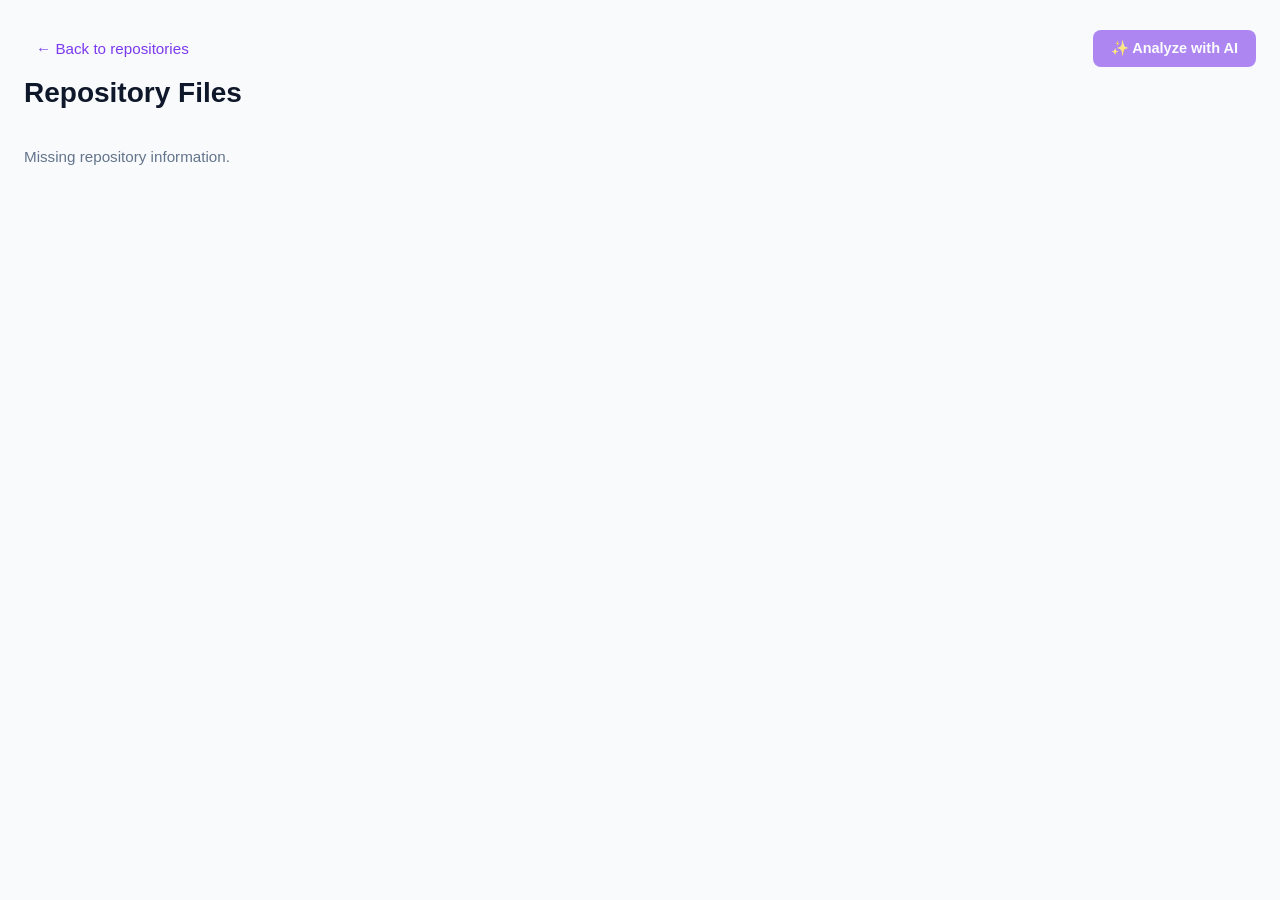
<file: frontend/files.html>
<!DOCTYPE html>
<html lang="en">
<head>
    <meta charset="UTF-8">
    <meta name="viewport" content="width=device-width, initial-scale=1.0">
    <title>Repository Files</title>
    <link rel="stylesheet" href="files.css">
</head>
<body>
    <main class="files-page">
        <div id="blAIbtn">
            <a id="backLink" class="back-link">
                ← Back to repositories
            </a>
            <!-- AI Analysis Button -->
            <button id="analyzeAIButton" type="button">
                ✨ Analyze with AI
            </button>
        </div>

        <h1 id="repoTitle">Repository Files</h1>

        <!-- Two-column layout container -->
        <div class="content-layout">
            <!-- Left Side: File Explorer -->
            <section class="files-section">
                <p id="fileStatus" role="status">Loading files...</p>
                <div id="fileList" class="file-list"></div>
            </section>

            <!-- Right Side: AI Analysis -->
            <section id="aiAnalysisSection" hidden>
                <h2>AI Repository Analysis</h2>
                <p id="aiAnalysisStatus" role="status"></p>
                <div id="aiAnalysisResult"></div>
            </section>
        </div>
    </main>

    <script src="files.js"></script>
</body>
</html>
</file>
<file: frontend/files.css>
body {
    font-family: -apple-system, BlinkMacSystemFont, "Segoe UI", Roboto, Inter, sans-serif;
    background-color: #f8fafc;
    color: #1e293b;
    margin: 0;
    padding: 0;
}

.files-page {
    max-width: 1400px;
    margin: 30px auto;
    padding: 0 24px;
}

#blAIbtn {
    display: flex;
    justify-content: space-between;
    align-items: center;
}

#repoTitle {
    font-size: 1.75rem;
    font-weight: 700;
    color: #0f172a;
    margin: 10px 0 24px;
}

/* =========================================
   TWO-COLUMN LAYOUT SYSTEM
   ========================================= */

.content-layout {
    display: grid;
    grid-template-columns: 1fr;
    gap: 32px;
    align-items: start;
}

/* Switches to 2-columns (40% left, 60% right) when AI is visible */
.content-layout:has(#aiAnalysisSection:not([hidden])) {
    grid-template-columns: minmax(320px, 420px) 1fr;
}

/* Left Column: Files */
.files-section {
    min-width: 0;
}

#fileStatus {
    font-size: 0.95rem;
    color: #64748b;
    margin-bottom: 12px;
}

.file-list {
    display: flex;
    flex-direction: column;
    gap: 10px;
    margin-top: 8px;
    width: 100%;
}

.file-entry {
    width: 100%;
    box-sizing: border-box;
    display: flex;
    align-items: center;
    gap: 12px;
    padding: 12px 18px;
    background: #ffffff;
    border: 1px solid #e2e8f0;
    border-radius: 10px;
    font-size: 14.5px;
    font-weight: 500;
    color: #1e293b;
    text-align: left;
    cursor: pointer;
    overflow-wrap: anywhere;
    transition: all 0.2s cubic-bezier(0.4, 0, 0.2, 1);
    box-shadow: 0 1px 2px rgba(0, 0, 0, 0.03);
}

.file-entry:hover {
    background: #f8faff;
    border-color: #c7d2fe;
    color: #4338ca;
    transform: translateY(-1px);
    box-shadow: 0 4px 12px rgba(99, 102, 241, 0.08);
}

.file-entry:active {
    transform: translateY(0);
}

/* =========================================
   RIGHT COLUMN: AI ANALYSIS PANEL
   ========================================= */

#aiAnalysisSection {
    margin: 0; /* Clear previous auto margins */
    width: 100%;
    box-sizing: border-box;
    padding: 2rem;
    background: #ffffff;
    border-radius: 16px;
    border: 1px solid #e2e8f0;
    box-shadow: 0 10px 25px -5px rgba(0, 0, 0, 0.05);
    line-height: 1.65;
    position: sticky;
    top: 24px;
    max-height: calc(100vh - 48px);
    overflow-y: auto;
}

#aiAnalysisSection h2 {
    font-size: 1.4rem;
    font-weight: 700;
    color: #0f172a;
    margin-top: 0;
    margin-bottom: 0.5rem;
}

#aiAnalysisStatus {
    display: inline-flex;
    align-items: center;
    gap: 0.5rem;
    font-size: 0.88rem;
    font-weight: 500;
    color: #4f46e5;
    background: #eef2ff;
    padding: 0.35rem 0.85rem;
    border-radius: 9999px;
    margin-bottom: 1.5rem;
}

/* Headings inside AI results */
#aiAnalysisResult > .ai-headings {
    display: flex;
    align-items: center;
    gap: 0.6rem;
    font-size: 1.15rem;
    font-weight: 700;
    color: #4338ca;
    margin: 2rem 0 0.75rem 0;
    padding-bottom: 0.4rem;
    border-bottom: 2px solid #f1f5f9;
}

#aiAnalysisResult > .ai-headings:first-of-type {
    margin-top: 0.5rem;
}

#aiAnalysisResult > h3:not(.ai-headings) {
    font-size: 0.9rem;
    font-weight: 600;
    text-transform: uppercase;
    letter-spacing: 0.05em;
    color: #64748b;
    margin: 1.25rem 0 0.5rem 0;
}

#aiAnalysisResult p {
    font-size: 0.95rem;
    color: #334155;
    margin: 0.5rem 0 1.25rem 0;
}

#aiAnalysisResult ul {
    list-style: none;
    padding: 0;
    margin: 0.5rem 0 1.25rem 0;
    display: flex;
    flex-direction: column;
    gap: 0.65rem;
}

#aiAnalysisResult ul li {
    position: relative;
    padding-left: 1.4rem;
    font-size: 0.92rem;
    color: #334155;
}

#aiAnalysisResult ul li::before {
    content: "•";
    position: absolute;
    left: 0.25rem;
    color: #6366f1;
    font-size: 1.2rem;
}

/* Tech Stack tags */
#aiAnalysisResult > h3:not(.ai-headings) + ul {
    display: flex;
    flex-direction: row;
    flex-wrap: wrap;
    gap: 0.5rem;
}

#aiAnalysisResult > h3:not(.ai-headings) + ul li {
    padding: 0.3rem 0.75rem;
    background: #f8fafc;
    border: 1px solid #e2e8f0;
    border-radius: 6px;
    font-size: 0.85rem;
    font-weight: 500;
}

#aiAnalysisResult > h3:not(.ai-headings) + ul li::before {
    display: none;
}

/* Directory Pre block */
#aiAnalysisResult pre.file-structure {
    background: #0f172a;
    color: #e2e8f0;
    padding: 1.25rem;
    border-radius: 10px;
    font-family: ui-monospace, Menlo, Monaco, Consolas, monospace;
    font-size: 0.82rem;
    line-height: 1.5;
    overflow-x: auto;
    border: 1px solid #1e293b;
}

/* Warnings */
.analysis-warning {
    background: #fffbeb;
    border-left: 4px solid #f59e0b;
    padding: 1rem 1.25rem;
    border-radius: 0 8px 8px 0;
    margin: 1.25rem 0;
}

.analysis-warning .ai-headings {
    color: #b45309 !important;
    border-bottom: none !important;
}

/* Button & Nav */
#analyzeAIButton {
    background-color: #7c3aed;
    color: white;
    border: none;
    padding: 10px 18px;
    border-radius: 8px;
    font-size: 14.5px;
    font-weight: 600;
    cursor: pointer;
    transition: background-color 0.2s ease;
}

#analyzeAIButton:hover {
    background-color: #6d28d9;
}

#analyzeAIButton:disabled {
    opacity: 0.6;
    cursor: not-allowed;
}

.back-link {
    display: inline-flex;
    align-items: center;
    gap: 6px;
    color: #7c3aed;
    font-size: 0.95rem;
    font-weight: 500;
    text-decoration: none;
    padding: 6px 12px;
    border-radius: 6px;
    transition: all 0.2s ease;
}

.back-link:hover {
    background-color: rgba(124, 58, 237, 0.08);
    transform: translateX(-4px);
}

/* Responsive fallback for mobile/tablets */
@media (max-width: 900px) {
    .content-layout:has(#aiAnalysisSection:not([hidden])) {
        grid-template-columns: 1fr;
    }
    #aiAnalysisSection {
        position: static;
        max-height: none;
    }
}
</file>
